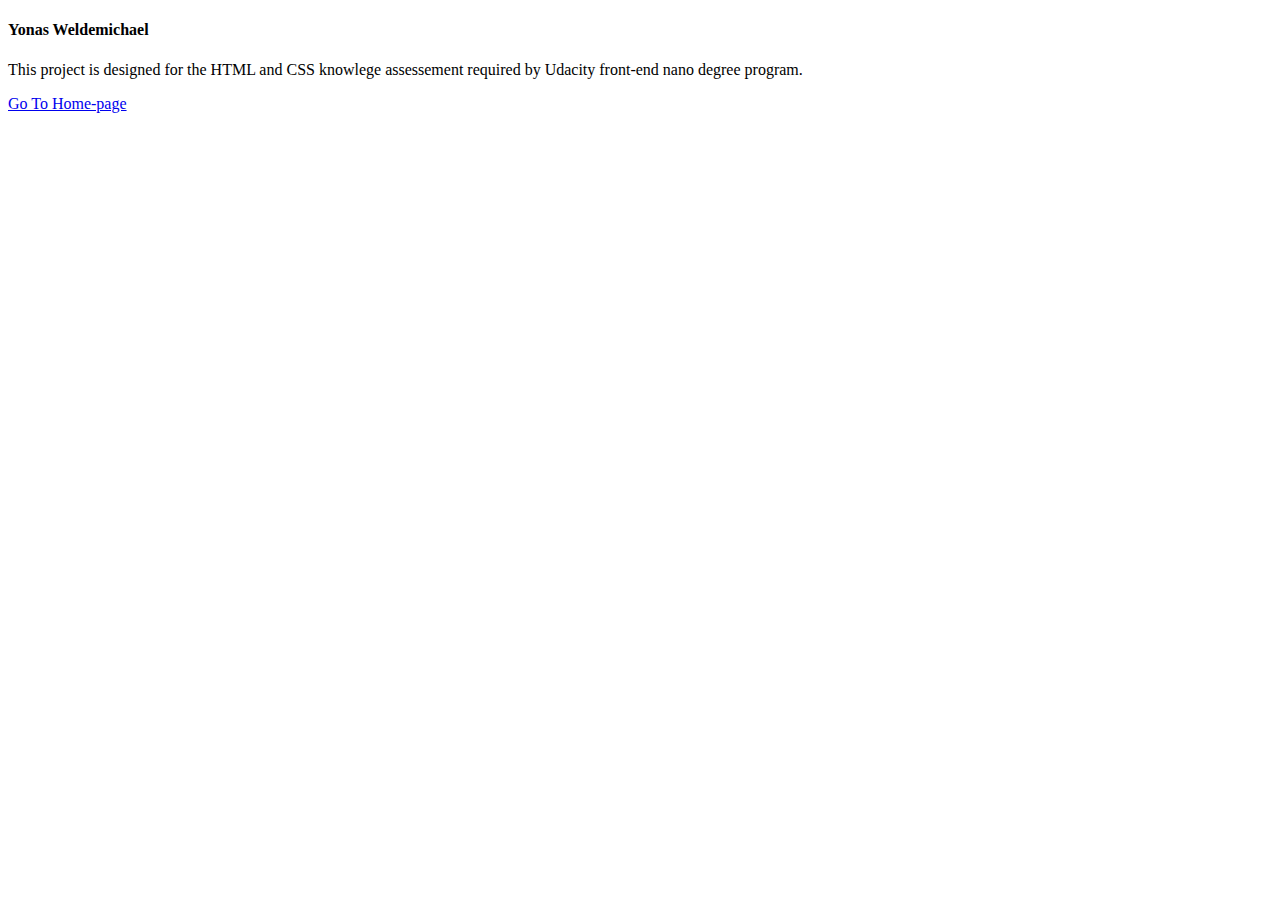
<file: blogger.html>
<!DOCTYPE html>
<html lang="en">
<head>
    <meta charset="UTF-8">
    <meta http-equiv="X-UA-Compatible" content="IE=edge">
    <meta name="viewport" content="width=device-width, initial-scale=1.0">
    <title>Blogger-page</title>
</head>
<body>
    <h4>Yonas Weldemichael</h4>
    <p>This project is designed for the HTML and CSS knowlege assessement 
        required by Udacity front-end nano degree program. 
    </p>
    <a href="index.html">Go To Home-page</a>
</body>
</html>
</file>
